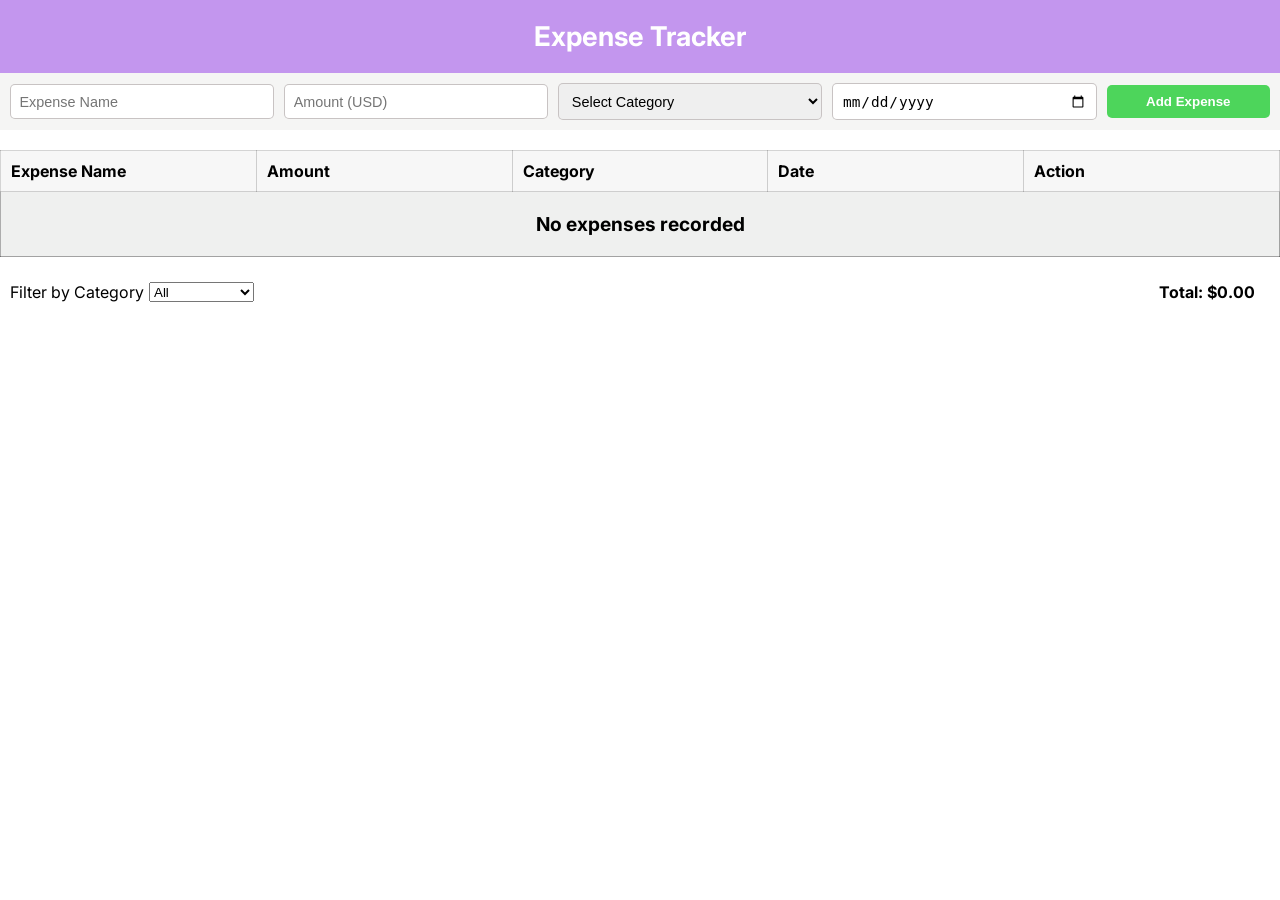
<file: FinanceTracker - Project 12/index.html>
<!DOCTYPE html>
<html lang="en">
<head>
    <meta charset="UTF-8">
    <meta name="viewport" content="width=device-width, initial-scale=1.0">
    <title>Training</title>
    <link rel="stylesheet" href="style.css">
    <link rel="preconnect" href="https://fonts.googleapis.com">
    <link rel="preconnect" href="https://fonts.gstatic.com" crossorigin>
    <link href="https://fonts.googleapis.com/css2?family=Cinzel:wght@400..900&family=Comfortaa:wght@300..700&family=Doto:wght@100..900&family=Inter:ital,opsz,wght@0,14..32,100..900;1,14..32,100..900&family=Macondo&family=MedievalSharp&family=Orbitron:wght@400..900&family=Press+Start+2P&family=Roboto:ital,wght@0,100..900;1,100..900&family=Titillium+Web:ital,wght@0,200;0,300;0,400;0,600;0,700;0,900;1,200;1,300;1,400;1,600;1,700&family=VT323&display=swap" rel="stylesheet">
</head>
<body>
    <h1 class="header">Expense Tracker</h1>
    <form class = 'expenseForm' id="form">
        <input type="text" id="expenseName" maxlength="40" name="expenseName" class="formInput" placeholder="Expense Name" required>
        <input type="number" id="amount" step="0.01" min="0.01" name="amount" placeholder="Amount (USD)" class="formInput" required>
        <select name="expenseCategory" id="expenseCategory" class="formInput" placeholder="Select Category" required>
            <option value="" hidden disabled selected class="formInput">Select Category</option>
            <option value="Food" class="formInput">Food</option>
            <option value="Housing" class="formInput">Housing</option>
            <option value="Transport" class="formInput">Transport</option>
            <option value="Health" class="formInput">Health</option>
            <option value="Entertainment" class="formInput">Entertainment</option>
            <option value="Education" class="formInput">Education</option>
        </select>
        <input type="date" id="date" name="date" class="formInput" required>
        <button type="submit" id="submit" class="submit" name="submit">Add Expense</button>
    </form>

    <table class="domTable" id="table">
        <thead>
            <tr class="tr">
                <th class="th">Expense Name</th>
                <th class="th">Amount</th>
                <th class="th">Category</th>
                <th class="th">Date</th>
                <th class="th">Action</th>
            </tr>
        </thead>
        <tbody id="tbody">
            
        </tbody>
        
    </table>
    

    <div class="stats">
        <label for="filter" class="filterLabel">Filter by Category</label>
        <select name="filter" id="filter">
            <option value="all">All</option>
            <option value="Food">Food</option>
            <option value="Housing">Housing</option>
            <option value="Transport">Transport</option>
            <option value="Health">Health</option>
            <option value="Entertainment">Entertainment</option>
            <option value="Education">Education</option>
        </select>
        <p class="total" id = 'total'>Total: $0</p>
    </div>

    <div id="modal">
        <div id="title">Edit Expense</div>
        <form id="modalForm">
            <input type="text" id="productName" class="input">
            <input type="number" id="quantity" step="0.01" class="input" >
            <select name="category" id="category" class="input">
                <option value="Food">Food</option>
                <option value="Housing">Housing</option>
                <option value="Transport">Transport</option>
                <option value="Health">Health</option>
                <option value="Entertainment">Entertainment</option>
                <option value="Education">Education</option>
            </select>
            <input type='date' id="editDate" class="input">
        </form>
        <div id="btns">
            <button id="saveBtn">Save Changes</button>
            <button id="cancelBtn">Cancel</button>
        </div>
    </div>

    <div id="overlay"></div>
    


    <script src='index.js'></script>
</body>
</html>
</file>
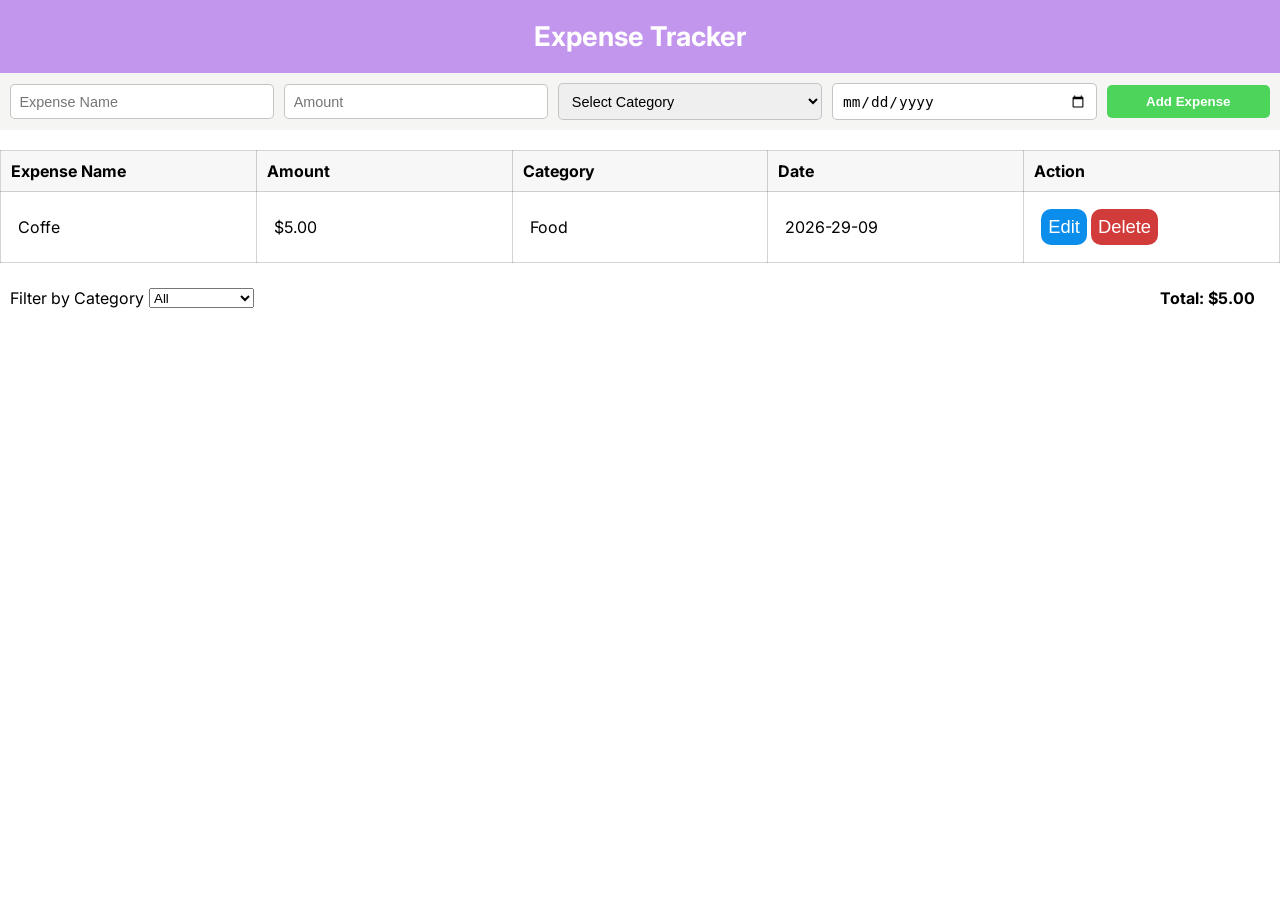
<file: FinanceTracker - Project 12/instance.html>
<!DOCTYPE html>
<html lang="en">
<head>
    <meta charset="UTF-8">
    <meta name="viewport" content="width=device-width, initial-scale=1.0">
    <title>Training</title>
    <link rel="stylesheet" href="style.css">
    <link rel="preconnect" href="https://fonts.googleapis.com">
    <link rel="preconnect" href="https://fonts.gstatic.com" crossorigin>
    <link href="https://fonts.googleapis.com/css2?family=Cinzel:wght@400..900&family=Comfortaa:wght@300..700&family=Doto:wght@100..900&family=Inter:ital,opsz,wght@0,14..32,100..900;1,14..32,100..900&family=Macondo&family=MedievalSharp&family=Orbitron:wght@400..900&family=Press+Start+2P&family=Roboto:ital,wght@0,100..900;1,100..900&family=Titillium+Web:ital,wght@0,200;0,300;0,400;0,600;0,700;0,900;1,200;1,300;1,400;1,600;1,700&family=VT323&display=swap" rel="stylesheet">
</head>
<body>
    <h1 class="header">Expense Tracker</h1>
    <form class = 'expenseForm'>
        <input type="text" id="expenseName" name="expenseName" class="formInput" placeholder="Expense Name" required>
        <input type="text" id="amount" name="amount" placeholder="Amount" class="formInput" required>
        <select name="expenseCategory" id="expenseCategory" class="formInput" placeholder="Select Category" required>
            <option value="" hidden disabled selected class="formInput">Select Category</option>
            <option value="food" class="formInput">Food & Groceries</option>
            <option value="housing" class="formInput">Housing</option>
            <option value="transport" class="formInput">Transport</option>
            <option value="health" class="formInput">Health</option>
            <option value="entertainment" class="formInput">Entertainment</option>
            <option value="education" class="formInput">Education</option>
        </select>
        <input type="date" id="date" name="date" class="formInput" required>
        <button type="submit" id="submit" class="submit" name="submit">Add Expense</button>
    </form>

    <table class="domTable">
        <thead>
            <tr class="tr">
                <th class="th">Expense Name</th>
                <th class="th">Amount</th>
                <th class="th">Category</th>
                <th class="th">Date</th>
                <th class="th">Action</th>
            </tr>
        </thead>
        <tbody>
            <tr class="tr">
                <td class="td">Coffe</td>
                <td class="td">$5.00</td>
                <td class="td">Food</td>
                <td class="td">2026-29-09</td>
                <td class="td">
                    <button class="edit" >Edit</button>
                    <button class="delete" >Delete</button>
                </td>
            </tr>
        </tbody>
    </table>
    

    <div class="stats">
        <label for="filter" class="filterLabel">Filter by Category</label>
        <select name="filter" id="filter">
            <option value="all">All</option>
            <option value="food">Food</option>
            <option value="housing">Housing</option>
            <option value="transport">Transport</option>
            <option value="health">Health</option>
            <option value="entertainment">Entertainment</option>
            <option value="education">Education</option>
        </select>
        <p class="total">Total: $5.00</p>
    </div>

    


    <script src='index.js'></script>
</body>
</html>
</file>
<file: FinanceTracker - Project 12/style.css>
*{
    margin:0;
    padding: 0;
    box-sizing: border-box;
}
body{
    font-family: inter, sans-serif;
    display: flex;
    justify-content: center;
    align-items: center;
    flex-direction: column;
}
.header{
    background-color: hsla(271, 72%, 58%, 0.568);
    width: 100%;
    text-align: center;
    padding: 20px;
    color: white;
    font-size: 1.7rem;
}
.expenseForm{
    display: flex;
    flex-direction: row;
    gap: 10px;
    padding: 10px;
    width: 100%;
    background-color: rgba(244, 244, 243, 0.879);
    align-items: center;
    justify-content: center;
}
#expenseName{
    text-wrap: wrap;
}
.formInput{
    padding: 8.5px;
    border: 1px solid hsla(0, 4%, 77%, 0.974);
    border-radius: 5px;
    width: 75%;
    font-size: 0.9rem;
}
.submit{
    width: 45%;
    padding: 9px;
    background-color: hsl(126, 62%, 57%);
    color:white;
    cursor: pointer;
    transition: 0.3s ease;
    font-weight: bold;
    border: none;
    border-radius: 5px;
}
.submit:hover{
    background-color: hsla(126, 62%, 57%, 0.774);
  
}
.domTable{
    width:100%;
    margin-top: 20px;
    margin-bottom: 20px;
    border-collapse: collapse;
    table-layout: fixed;
    border: 1px solid hsla(0, 0%, 0%, 0.326);
}
.th{
    border: 1px solid hsla(0, 0%, 0%, 0.167);
    text-align: left;
    padding: 10px;
    background-color: rgba(246, 246, 246, 0.821);
}
.tr{
    border: 1px solid hsla(0, 0%, 0%, 0.167);
    text-align: left;
    padding: 17px;
}
.td{
    border: 1px solid hsla(0, 0%, 0%, 0.167);
    text-align: left;
    padding: 17px;
}
.edit, .delete{
    padding: 7px;
    border: none;
    border-radius: 10px;
    font-size: 1.15rem;
    color:white;
    cursor: pointer;
    transition: 0.3s ease;
}
.edit{
    background-color: hsl(205, 92%, 48%);
}
.edit:hover{
    background-color: hsla(197, 75%, 44%, 0.886)
   
}
.delete{
    background-color: hsla(1, 76%, 45%, 0.863);
}
.delete:hover{
    background-color: rgba(202, 31, 28, 0.695);
}
.stats{
    display: flex;
    flex-direction: row;
    margin-top: 5px;
    gap:5px;
    width: 100%;
}
.total{
    position: absolute;
    right: 0;
    margin-right: 25px;
    font-weight: bold;
}
.filterLabel{
    margin-left: 10px;
}
.default{
    font-size: 1.2rem;
    color:black;
    font-weight: bold;
    text-align: center;
    padding: 20px; 
}
.bg{
    background-color: hsla(120, 2%, 92%, 0.753);
}
#overlay{
    position: fixed;
    top: 0;
    bottom: 0;
    left: 0;
    right: 0;
    background-color: hsla(0, 0%, 0%, 0.5);
    opacity: 0;
    pointer-events: none;
    transition: 0.3s ease-in-out;
}
#overlay.active{
    pointer-events: all;
    opacity: 1;
}
#modal{
    background-color: white;
    border:none;
    border-radius:10px;
    padding: 12px 15px;
    text-align: center;
    gap: 10px;
    z-index: 10;
    transform: translate(-50%, -50%) scale(0);
    top: 50%;
    left: 50%;
    position: fixed;
    width: 50%;
}
#modal.active{
    transform: translate(-50%, -50%) scale(1);
}
#title{
    margin-bottom: 15px;
    margin-top: 5px;
    font-size: 1.4rem;
    font-weight: bold;
}

#modalForm{
    display: flex;
    flex-direction: column;
    gap:10px;
    margin-bottom: 10px;
}
.input{
    font-size: 15px;
    padding: 7px;
    border-radius: 7px;
    border: 2px solid rgb(232, 230, 230)
}
#btns{
    margin-top: 15px;
}
#saveBtn{
    border:none;
    padding:8px;
    font-weight: bold;
    color:white;
    background-color: rgb(10, 173, 10);
    border-radius: 12px;
    cursor: pointer;
    transition: 0.3s ease;
}
#saveBtn:hover{
    background-color:rgba(10, 173, 10, 0.832) ;
}
#cancelBtn{
    border:none;
    padding: 8px;
    font-weight: bold;
    color:white;
    background-color: rgba(211, 12, 12, 0.841);
    border-radius: 12px;
    cursor: pointer;
    transition:0.3s ease;
}
#cancelBtn:hover{
    background-color: rgba(211, 12, 12, 0.662);
}
</file>
